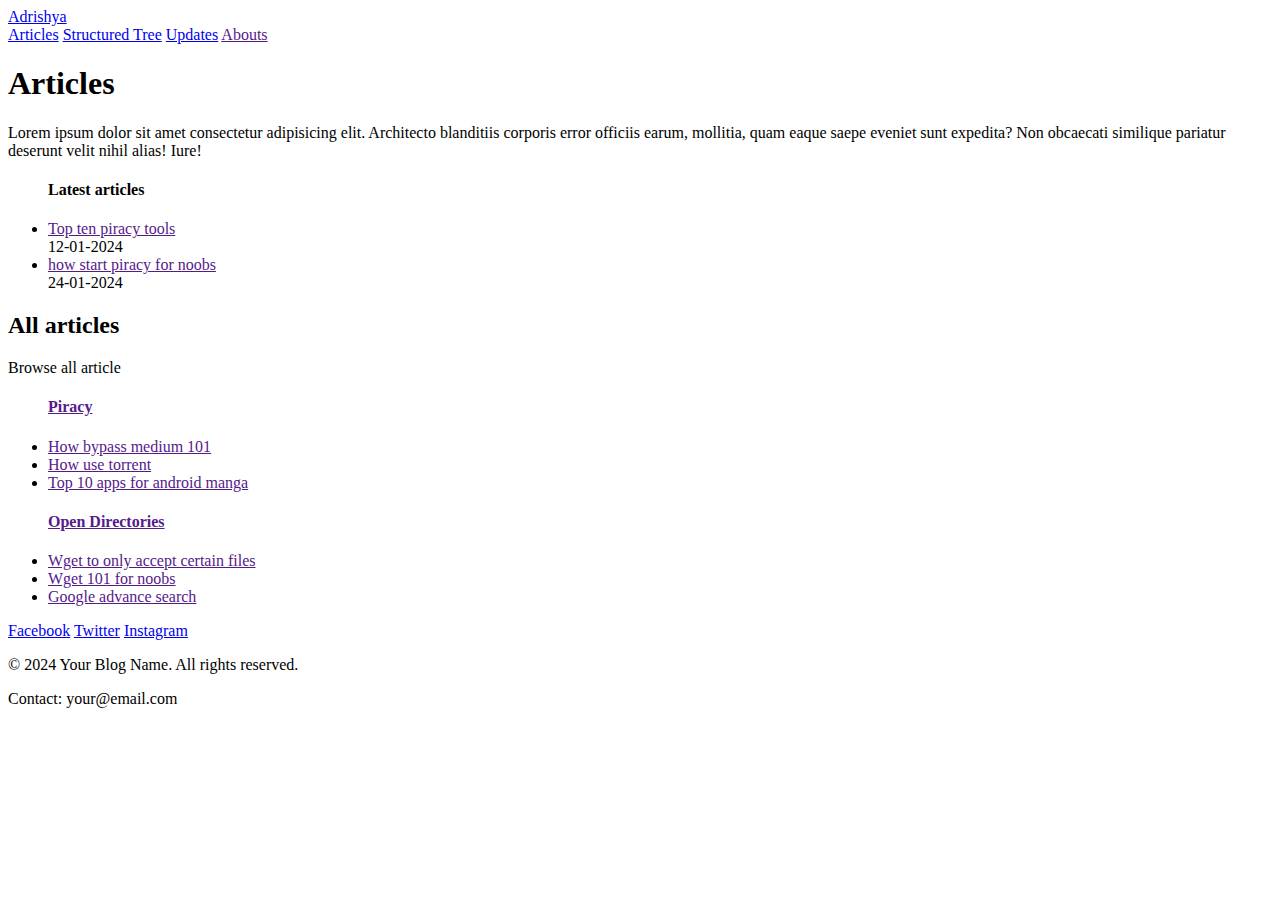
<file: index.html>
<!DOCTYPE html>
<html lang="en">
<head>
    <meta charset="UTF-8">
    <meta name="viewport" content="width=device-width, initial-scale=1.0">
    <title>Adrishya blog's</title>
</head>
<body>
    <header class="main-header">
        <div class="header-logo">
            <a href="index.html">Adrishya</a>
        </div>
        <div class="header-menu">
            <a href="articles.html" class="header-menu-item">Articles</a>
            <a href="category.html" class="header-menu-item">Structured Tree</a>
            <a href="Updates.html" class="header-menu-item">Updates</a>
            <a href="" class="header-menu-item">Abouts</a>
        </div>
    </header>
    <section class="hero">
        <h1 class="hero-titles">
            Articles
        </h1>
        <div class="hero-subtitles">
            Lorem ipsum dolor sit amet consectetur adipisicing elit. Architecto blanditiis corporis error officiis earum, mollitia, quam eaque saepe eveniet sunt expedita? Non obcaecati similique pariatur deserunt velit nihil alias! Iure!
        </div>
    </section>
    <section class="featured-articles">
        <ul class="latest-article">
            <h4 class="latest-article-title">Latest articles</h4>
            <li>
                <a href="">Top ten piracy tools </a>
                <div class="publised-date">12-01-2024</div>
            </li>
            <li>
                <a href="">how start piracy for noobs</a>
                <div class="publised-date">24-01-2024</div>
            </li>
        </ul>
    </section>
    <section class="all-articles">
        <h2 class="all-articles_title">All articles</h2>
        <div class="all-articles_subtitle">Browse all article</div>
        <div class="all-artiles-container">
            <ul class="piracy-articles">
               <h4 class="piracy"><a href="">Piracy</a></h4>
               <li class="piracy-articles_lists">
                 <a href="">How bypass medium 101</a>
               </li>
               <li class="piracy-articles_lists">
                <a href="">How use torrent</a>
              </li>
              <li class="piracy-articles_lists">
                <a href="">Top 10 apps for android manga </a>
              </li>
            </ul>
            <ul class="opendirectory-articles">
                <h4 class="opendirectory"><a href="">Open Directories</a></h4>
                <li class="piracy-articles_lists">
                  <a href="">Wget to only accept certain files</a>
                </li>
                <li class="piracy-articles_lists">
                 <a href="">Wget 101 for noobs</a>
               </li>
               <li class="piracy-articles_lists">
                 <a href="">Google advance search</a>
               </li>
             </ul>
        </div>
    </section>
    <footer>
        <div class="footer-content">
            <div class="social-media">
                <a href="https://www.facebook.com/yourblog" target="_blank" rel="noopener noreferrer">Facebook</a>
                <a href="https://twitter.com/yourblog" target="_blank" rel="noopener noreferrer">Twitter</a>
                <a href="https://www.instagram.com/yourblog" target="_blank" rel="noopener noreferrer">Instagram</a>
                <!-- Add more social media links as needed -->
            </div>
            <p>&copy; 2024 Your Blog Name. All rights reserved.</p>
            <p>Contact: your@email.com</p>
        </div>
    </footer>
</body>
</html>
</file>
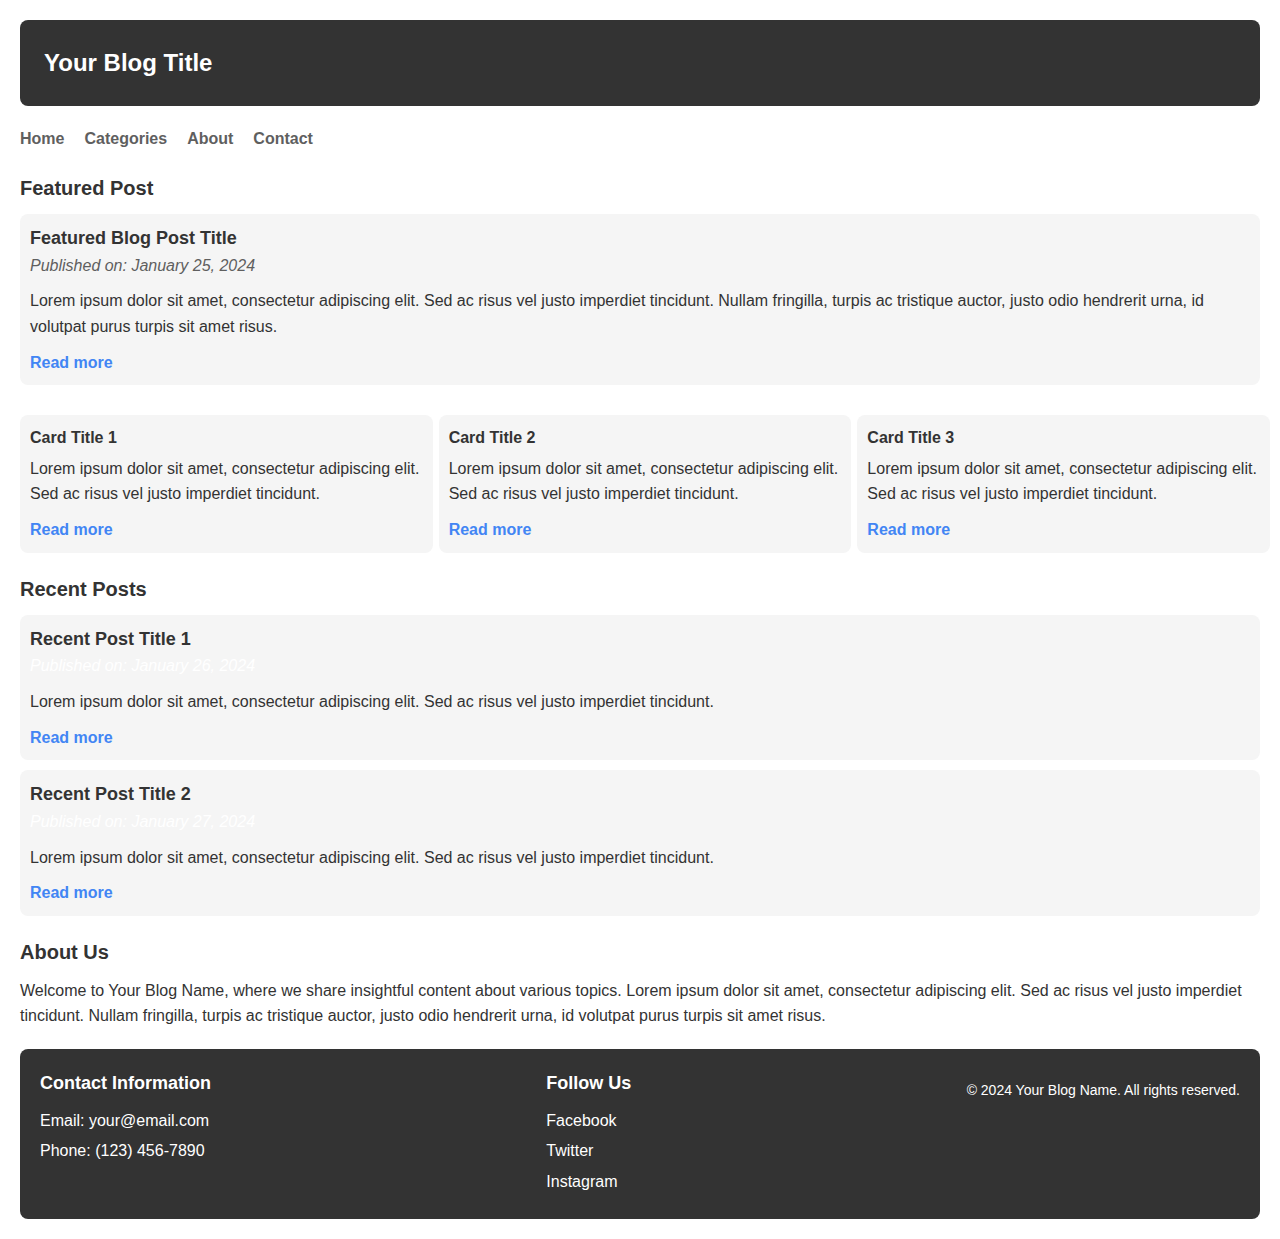
<file: Index.html>
<!DOCTYPE html>
<html lang="en">
<head>
    <meta charset="UTF-8">
    <meta name="viewport" content="width=device-width, initial-scale=1.0">
    <link rel="stylesheet" href="index.css">
    <title>Your Blog Title</title>

    <!-- ========== icon link =========== -->
    <!-- ================================ -->
    
    

</head>
<body>

    <header id="header">
        <h1 class="blog-title">Your Blog Title</h1>
    </header>

    <nav id="main-nav">
        <ul>
            <li><a href="#" class="nav-link">Home</a></li>
            <li><a href="#" class="nav-link">Categories</a></li>
            <li><a href="#" class="nav-link">About</a></li>
            <li><a href="#" class="nav-link">Contact</a></li>
        </ul>
    </nav>

    <section class="hero">
        <h2 class="featured-title">Featured Post</h2>
        <article class="featured-post">
            <h3 class="post-title">Featured Blog Post Title</h3>
            <p class="post-date">Published on: <time datetime="2024-01-25">January 25, 2024</time></p>
            <p class="post-content">Lorem ipsum dolor sit amet, consectetur adipiscing elit. Sed ac risus vel justo imperdiet tincidunt. Nullam fringilla, turpis ac tristique auctor, justo odio hendrerit urna, id volutpat purus turpis sit amet risus.</p>
            <a href="#" class="read-more">Read more</a>
        </article>
    </section>

    <section class="card-list" id="card-section">
        <article class="card">
            <h3 class="card-title">Card Title 1</h3>
            <p class="card-content">Lorem ipsum dolor sit amet, consectetur adipiscing elit. Sed ac risus vel justo imperdiet tincidunt.</p>
            <a href="#" class="read-more">Read more</a>
        </article>

        <article class="card">
            <h3 class="card-title">Card Title 2</h3>
            <p class="card-content">Lorem ipsum dolor sit amet, consectetur adipiscing elit. Sed ac risus vel justo imperdiet tincidunt.</p>
            <a href="#" class="read-more">Read more</a>
        </article>
        
        <article class="card">
            <h3 class="card-title">Card Title 3</h3>
            <p class="card-content">Lorem ipsum dolor sit amet, consectetur adipiscing elit. Sed ac risus vel justo imperdiet tincidunt.</p>
            <a href="#" class="read-more">Read more</a>
        </article>
        <!-- Add more cards as needed -->

    </section>

    <section class="recent-posts" id="recent-posts-section">
        <h2 class="recent-title">Recent Posts</h2>
        <article class="recent-post">
            <h3 class="post-title">Recent Post Title 1</h3>
            <p class="post-date">Published on: <time datetime="2024-01-26">January 26, 2024</time></p>
            <p class="post-content">Lorem ipsum dolor sit amet, consectetur adipiscing elit. Sed ac risus vel justo imperdiet tincidunt.</p>
            <a href="#" class="read-more">Read more</a>
        </article>

        <article class="recent-post">
            <h3 class="post-title">Recent Post Title 2</h3>
            <p class="post-date">Published on: <time datetime="2024-01-27">January 27, 2024</time></p>
            <p class="post-content">Lorem ipsum dolor sit amet, consectetur adipiscing elit. Sed ac risus vel justo imperdiet tincidunt.</p>
            <a href="#" class="read-more">Read more</a>
        </article>

        <!-- Add more recent posts as needed -->
    </section>

    <section class="about" id="about-section">
        <h2 class="about-title">About Us</h2>
        <p class="about-content">Welcome to Your Blog Name, where we share insightful content about various topics. Lorem ipsum dolor sit amet, consectetur adipiscing elit. Sed ac risus vel justo imperdiet tincidunt. Nullam fringilla, turpis ac tristique auctor, justo odio hendrerit urna, id volutpat purus turpis sit amet risus.</p>
    </section>

     <footer id="footer">
        <div class="footer-info">
            <h3 class="contact-title">Contact Information</h3>
            <p class="contact-info">Email: your@email.com</p>
            <p class="contact-info">Phone: (123) 456-7890</p>
        </div>
        <div class="social-icons">
            <h3 class="follow-title">Follow Us</h3>
            <a href="#" target="_blank" rel="noopener noreferrer" class="social-link">Facebook</a>
            <a href="#" target="_blank" rel="noopener noreferrer" class="social-link">Twitter</a>
            <a href="#" target="_blank" rel="noopener noreferrer" class="social-link">Instagram</a>
        </div>
        <div class="copyright">
            <p class="copyright-text">&copy; 2024 Your Blog Name. All rights reserved.</p>
        </div>
    </footer> 

</body>
</html>
</file>
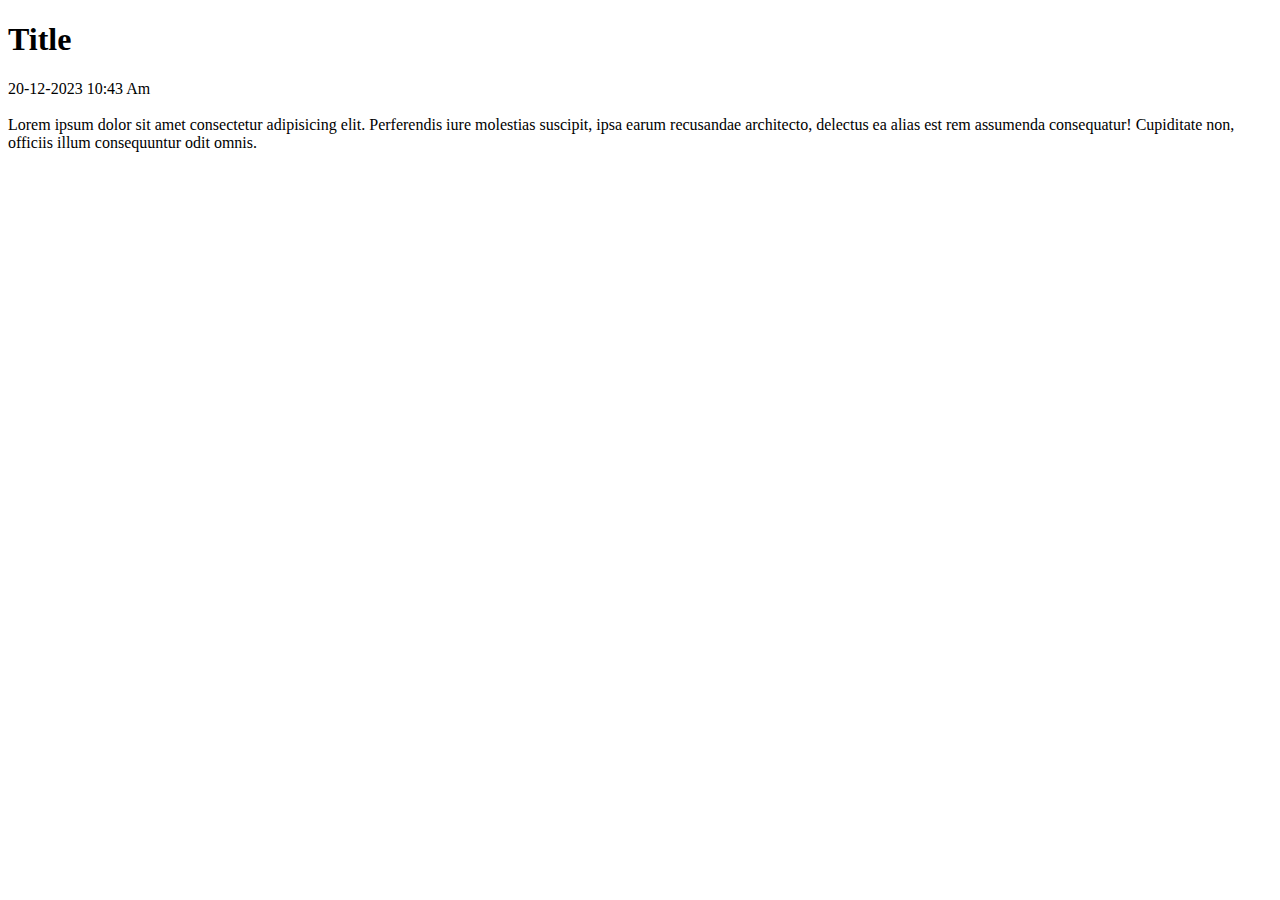
<file: 24012024.html>
<!DOCTYPE html>
<html lang="en">
<head>
    <meta charset="UTF-8">
    <meta name="viewport" content="width=device-width, initial-scale=1.0">
    <title>Document</title>
</head>
<body>
        <h1>
            Title
        </h1>
    <div class="publish-date">
        20-12-2023 10:43 Am
    </div>
    <br>
    <div class="Page-content">
          Lorem ipsum dolor sit amet consectetur adipisicing elit. Perferendis iure molestias suscipit, ipsa earum recusandae architecto, delectus ea alias est rem assumenda consequatur! Cupiditate non, officiis illum consequuntur odit omnis.
    </div>
</body>
</html>
</file>
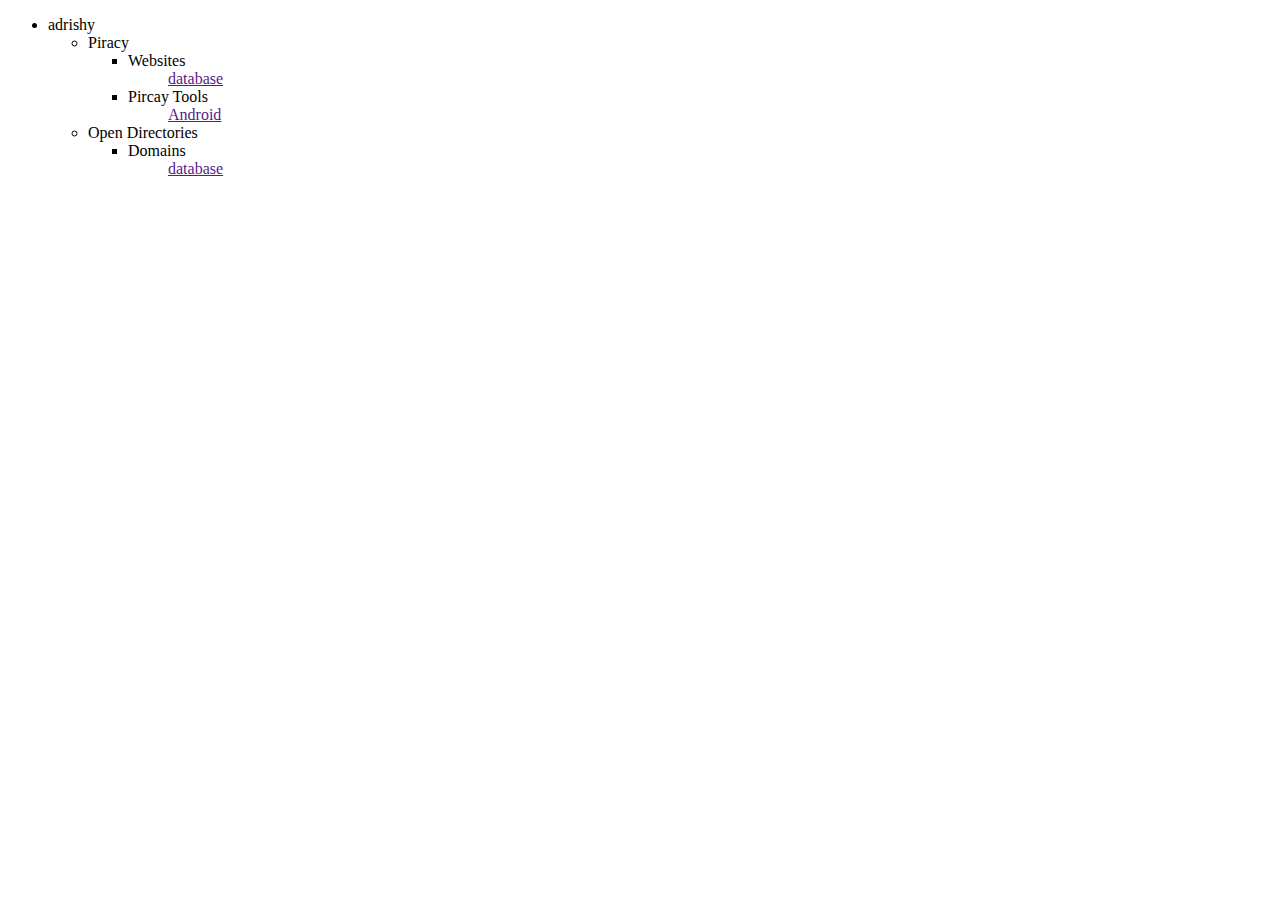
<file: category.html>
<!DOCTYPE html>
<html lang="en">
<head>
    <meta charset="UTF-8">
    <meta name="viewport" content="width=device-width, initial-scale=1.0">
    <title>Document</title>
</head>
<body>
    
<ul class="nested_articles">
    <li class="adrishy">adrishy
        <ul>
            <li class="piracy">Piracy
                <ul>
                    <li class="page">Websites
                        <ul class="piracy_websites>
                            <li class="websites_database">
                                <a href="">database</a>
                            </li>
                        </ul>
                    </li>
                    <li class="page">Pircay Tools
                        <ul class="piracy_tools>
                            <li class="android_tools">
                                <a href="">Android</a>
                            </li>
                        </ul>
                    </li>
                </ul>
            </li>
            <li class="opendirectory">Open Directories
                <ul>
                    <li class="page">Domains
                        <ul class="od>
                            <li class="od_database">
                                <a href="">database</a>
                            </li>
                        </ul>
                    </li>
                    
                </ul>
            </li>
        </ul>
    </li>
</ul>
</body>
</html>
</file>
<file: index.css>
/* Variable color theme */
:root {
    --primary-color: #333; /*  */
    --secondary-color: #4285f4; /* Google Blue */
    --background-color: #f5f5f5;
    --text-color: #fff;
    --grey-clr: rgb(95, 95, 95);
}


/* Reset some default styles */

*,*::after,*::before{
  padding: 0;
  margin: 0;
}
body, h1, h2, h3, p, ul, li, a, time {
    margin: 0;
    padding: 0;
}

body {
    font-family: 'Franklin Gothic Medium', 'Arial Narrow', Arial, sans-serif;
    line-height: 1.6;
    color: #333;
}

a{
    color: var(--primary-color);
    text-decoration: none;
}


/* Basic styling for layout */
header,nav ,section, footer {
    margin: 20px;
}

/* Header styles */
#header {
    background-color: var(--primary-color);
    color: white;
    padding: 1.5rem;
    border-radius: 8px;
}

.blog-title {
    font-size: 24px;
}

.welcome-message {
    font-size: 16px;
}

/* Navigation styles */
nav ul {
    list-style: none;
    display: flex;
}

#main-nav ul {
    list-style: none;
    display: flex;
}

.nav-link {
    margin-right: 20px;
    text-decoration: none;
    font-weight: 900;
    color: var(--grey-clr);
}

/* Sub-nav */
#sub-nav{
    display: flex;
    justify-content: space-between;
}


/* Hero section styles */
.hero {
    margin-top: 20px;
}

.featured-title {
    font-size: 20px;
    color: var(--primary-color);
}

.featured-post {
    background-color: var(--background-color);
    padding: 10px;
    margin-top: 10px;
    border-radius: 8px;
}
.featured-post .post-date{
    color: var(--grey-clr);
}

.post-title {
    font-size: 18px;
    color: var(--primary-color);
}

.post-date {
    font-style: italic;
    color: var(--text-color);
}

.post-content {
    margin-top: 10px;
}

.read-more {
    display: inline-block;
    margin-top: 10px;
    text-decoration: none;
    color: var(--secondary-color);
    font-weight: bold;
}

/* Card list styles */

#card-section {
    display: grid;
    grid-template-columns: repeat(auto-fill, minmax(300px, 1fr));
    gap: 1rem; /* Adjust the gap between cards */
}

.card {
    width: calc(100% - 10px);
    background-color: var(--background-color);
    padding: 10px;
    margin-top: 10px;
    border-radius: 8px;
}
/* #card-section {
    display: flex;
    justify-content: space-between;
}

.card {
    flex-basis: calc(33.33% - 10px);
    background-color: var(--background-color);
    padding: 10px;
    margin-top: 10px;
    border-radius: 8px;
} */

.card-title {
    font-size: 16px;
    color: var(--primary-color);
}

.card-content {
    margin-top: 5px;
}

/* Recent posts styles */
#recent-posts-section {
    margin-top: 20px;
}

.recent-title {
    font-size: 20px;
    color: var(--primary-color);
}

.recent-post {
    background-color: var(--background-color);
    padding: 10px;
    margin-top: 10px;
    border-radius: 8px;
}

/* About section styles */
#about-section {
    margin-top: 20px;
}

.about-title {
    font-size: 20px;
    color: var(--primary-color);
}

.about-content {
    margin-top: 10px;
}

/* Footer styles */
/* #footer {
    margin-top: 20px;
    background-color: var(--primary-color);
    color: white;
    padding: 20px;
    display: flex;
    justify-content: space-between;
    align-items: flex-start;
    border-radius: 8px;

} */

#footer {
    margin-top: 20px;
    background-color: var(--primary-color);
    color: white;
    padding: 20px;
    display: flex;
    justify-content: space-between;
    align-items: flex-start;
    border-radius: 8px;
}


.contact-title,
.follow-title {
    font-size: 18px;
    margin-bottom: 10px;
    color: white;
}

.contact-info,
.social-link {
    color: white;
    text-decoration: none;
    display: block;
    margin-bottom: 5px;
}

/* Copyright text */
.copyright-text {
    font-size: 14px;
    margin-top: 10px;
    color: var(--text-color);
}



/* Add media query for screens with a maximum width of 600px (typical for phones) */
@media only screen and (max-width: 600px) {

    /* Reset some styles for smaller screens */
    body {
        font-size: 14px; /* Adjust font size for better readability on small screens */
    }

    #header {
        padding: 1rem; /* Reduce top and bottom padding */
    }

    .blog-title {
        font-size: 20px;
    }

    .welcome-message {
        font-size: 14px;
    }

    .nav-link {
        margin-right: 10px; /* Reduce margin between navigation links */
    }

    /* .hero, .card, .recent-post {
        margin: 10px 0; /* Reduce top and bottom margins for sections */
    

        #card-section {
            grid-template-columns: 1fr; /* Stacking columns on smaller screens */
        }

    #footer {
        flex-direction: column; /* Set to column to stack items vertically */
        padding: 10px; /* Reduce padding in the footer for smaller screens */
    }

    .contact-title, .follow-title {
        font-size: 16px; /* Adjust font size for titles in the footer */
        margin-bottom: 5px;
    }

    .contact-info, .social-link, .copyright-text {
        font-size: 12px; /* Adjust font size for text in the footer */
        margin-bottom: 3px;
    }
}
</file>
